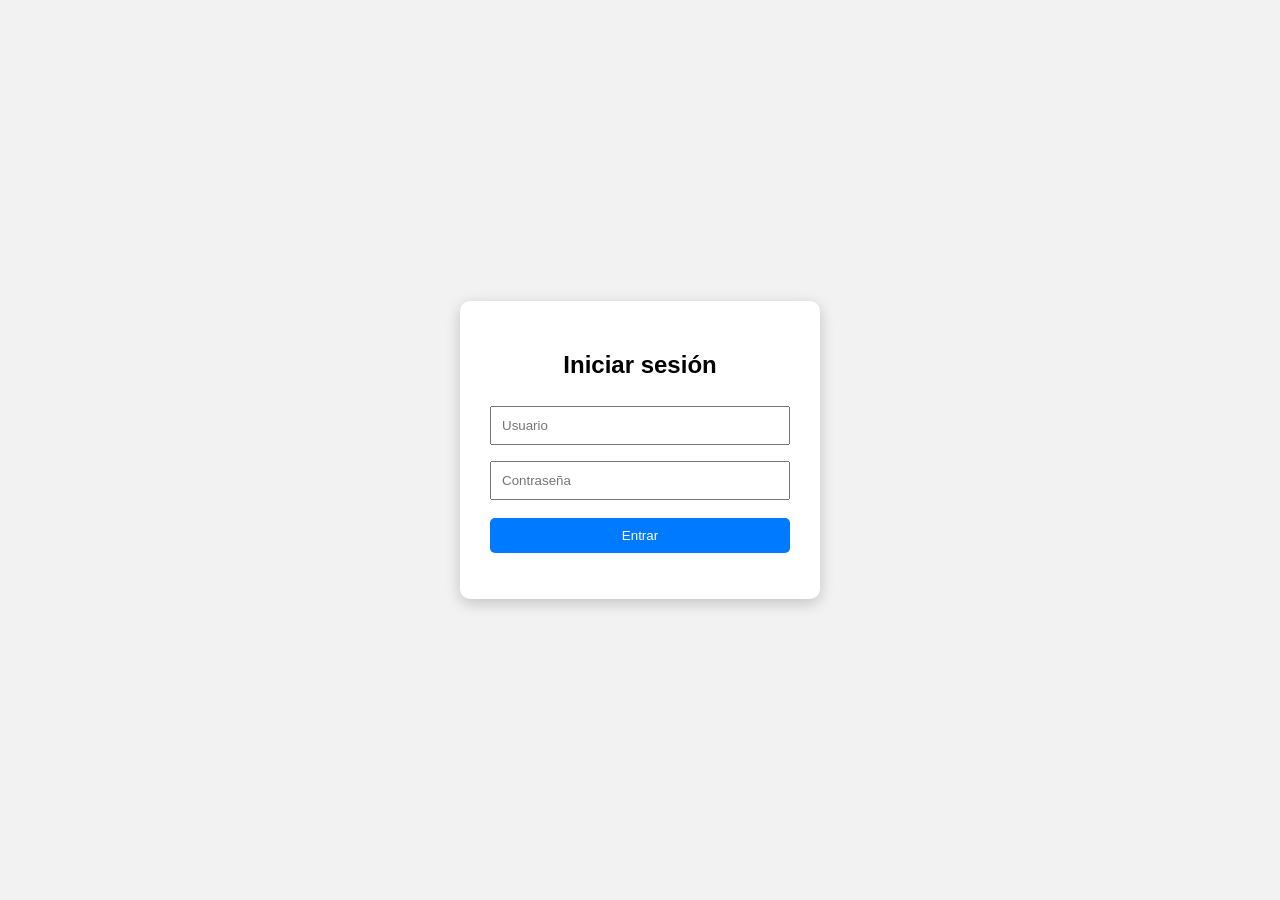
<file: login.html>
<!DOCTYPE html>
<html lang="es">

<head>

    <meta charset="UTF-8">
    <meta name="viewport" content="width=device-width, initial-scale=1.0">
    <title>Inicio de sesión</title>

    <style>
        body {
            margin: 0;
            font-family: Arial, sans-serif;
            background: #f2f2f2;
            display: flex;
            justify-content: center;
            align-items: center;
            height: 100vh;
        }

        .login {
            background: white;
            padding: 30px;
            width: 300px;
            border-radius: 10px;
            box-shadow: 0 4px 15px rgba(0,0,0,0.2);
        }

        h2 {
            text-align: center;
        }

        input {
            width: 100%;
            padding: 10px;
            margin: 8px 0;
            box-sizing: border-box;
        }

        button {
            width: 100%;
            padding: 10px;
            margin-top: 10px;
            background: #007bff;
            color: white;
            border: none;
            border-radius: 5px;
            cursor: pointer;
        }

        button:hover {
            background: #0056b3;
        }

        #mensaje {
            text-align: center;
            margin-top: 15px;
            color: red;
        }

        #contenido {
            display: none;
        }
    </style>
</head>

<body>

    <!-- LOGIN -->
    <div class="login" id="login">
        <h2>Iniciar sesión</h2>

        <input
            type="text"
            id="usuario"
            placeholder="Usuario"
        >

        <input
            type="password"
            id="password"
            placeholder="Contraseña"
        >

        <button onclick="iniciarSesion(); window.location.href='index.html'">
            Entrar
        </button>

        <p id="mensaje"></p>
    </div>


    <!-- CONTENIDO DE LA PÁGINA -->
    <div id="contenido">
        <h1>Bienvenido</h1>
        <p>Has iniciado sesión correctamente.</p>

        <button onclick="cerrarSesion()">
            Cerrar sesión
        </button>
    </div>


    <script>
        function iniciarSesion() {

            const usuario = document.getElementById("usuario").value;
            const password = document.getElementById("password").value;

            // Usuario y contraseña de ejemplo
            const usuarioCorrecto = "admin";
            const passwordCorrecta = "1234";

            if (
                usuario === usuarioCorrecto &&
                password === passwordCorrecta
            ) {
                document.getElementById("login").style.display = "none";
                document.getElementById("contenido").style.display = "block";
            } else {
                document.getElementById("mensaje").textContent =
                    "Usuario o contraseña incorrectos";
            }
        }

        function cerrarSesion() {
            document.getElementById("contenido").style.display = "none";
            document.getElementById("login").style.display = "block";

            document.getElementById("usuario").value = "";
            document.getElementById("password").value = "";
        }
    </script>
   

</body>
</html>
</file>
